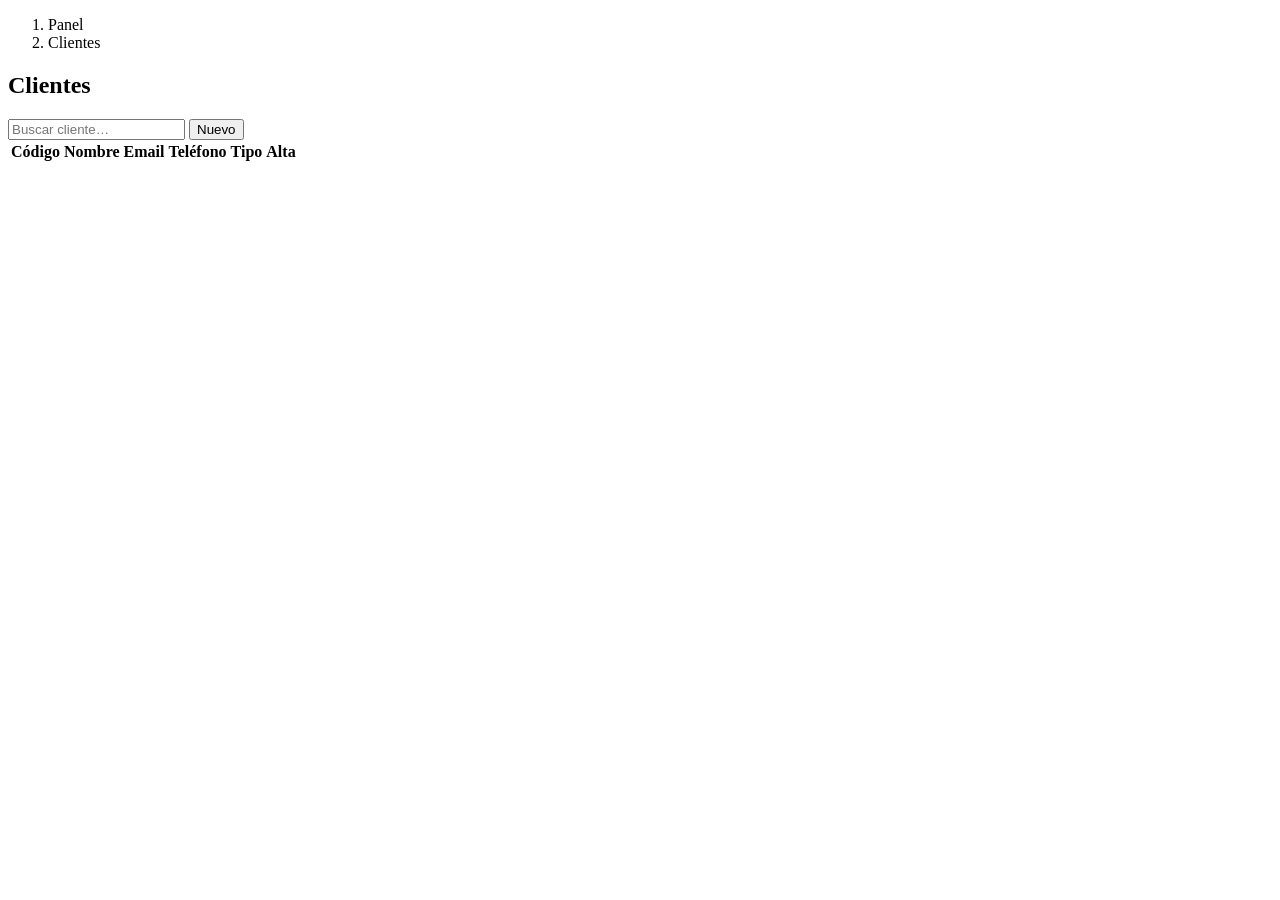
<file: src/main/resources/templates/clientes/lista.html>
<!DOCTYPE html>
<html lang="es" xmlns:th="http://www.thymeleaf.org"
    th:replace="~{fragments/layout :: layout(~{::title}, ~{::main-content})}">

<head>
    <title>Empleados — ERP Balmis</title>
</head>

<body>
    <th:block th:fragment="main-content">
        <nav aria-label="breadcrumb" class="balmis-breadcrumb">
            <ol class="breadcrumb mb-1">
                <li class="breadcrumb-item"><a th:href="@{/}">Panel</a></li>
                <li class="breadcrumb-item active" aria-current="page">Clientes</li>
            </ol>
        </nav>
        <!-- Aquí va el contenido específico de la lista de clientes -->
        <div class="d-flex flex-wrap justify-content-between align-items-center gap-2 mb-3">
            <h2 class="balmis-title h4 mb-0">Clientes</h2>
            <div class="d-flex gap-2">
                <input class="form-control form-control-sm" type="search" placeholder="Buscar cliente…" />
                <button class="btn btn-primary btn-sm"><i class="bi bi-plus-lg"></i> Nuevo</button>
            </div>
        </div>
        <div class="table-responsive bg-white rounded-3 shadow-sm">
            <table class="table table-hover balmis-table mb-0">
                <thead>
                    <tr>
                        <th>Código</th>
                        <th>Nombre</th>
                        <th>Email</th>
                        <th>Teléfono</th>
                        <th>Tipo</th>
                        <th>Alta</th>
                    </tr>
                </thead>
                <tbody>
                    <tr th:each="cliente : ${clientes}">
                        <td th:text="${cliente.codigoCliente}"></td>
                        <td th:text="${cliente.nombre}"></td>
                        <td th:text="${cliente.email}"></td>
                        <td th:text="${cliente.telefono}"></td>
                        <td>
                            <span class="badge" th:classappend="${cliente.tipoCliente.name() == 'ACTIVO'}
                                            ? 'bg-success'
                                            : (${cliente.tipoCliente.name() == 'PROSPECTO'}
                                                ? 'bg-warning text-dark'
                                                : 'bg-secondary')" th:text="${cliente.tipoCliente}"></span>
                        </td>
                        <td th:text="${#temporals.format(cliente.fechaAlta, 'dd/MM/yyyy')}"></td>
                    </tr>
                </tbody>
            </table>
        </div>
    </th:block>
</body>

</html>
</file>
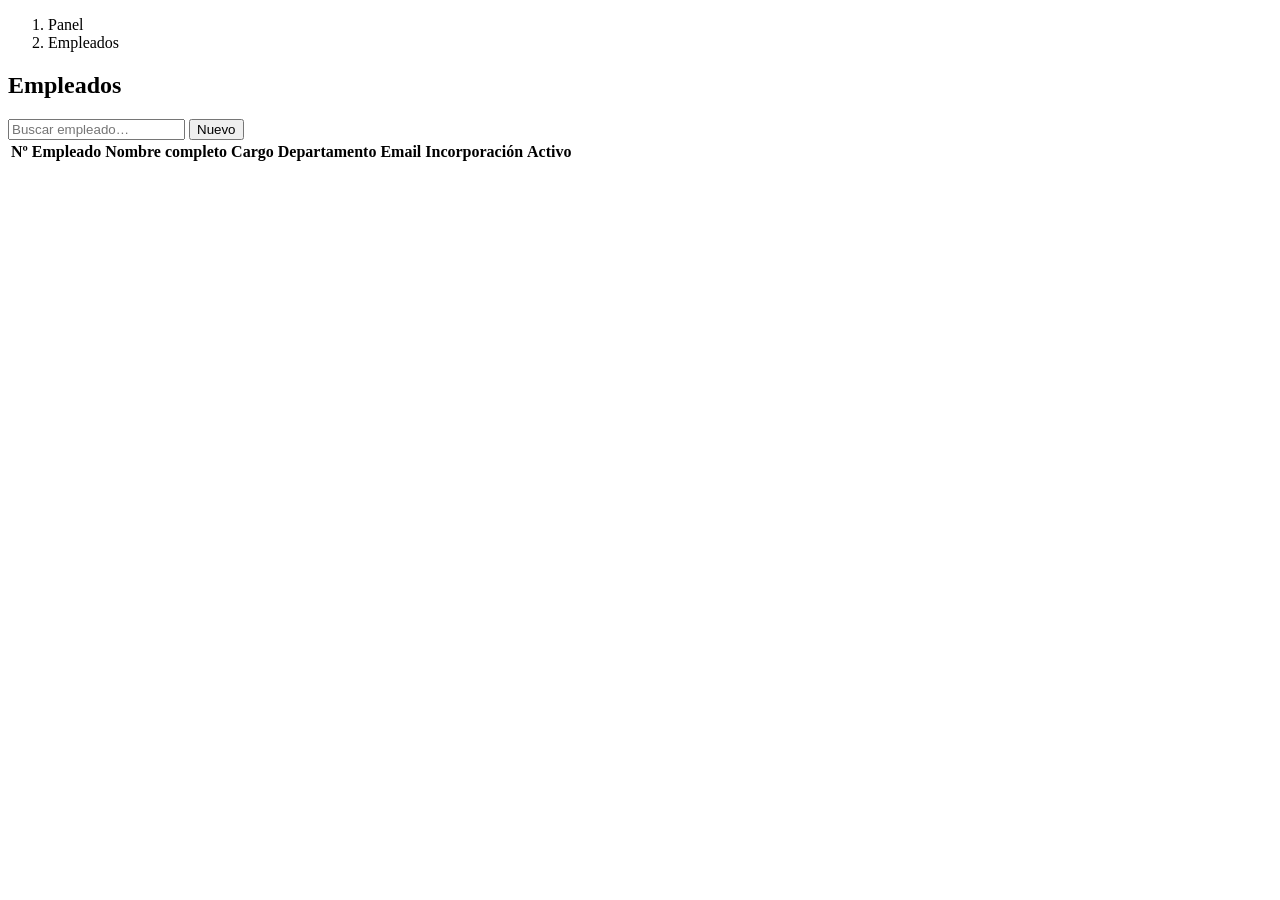
<file: src/main/resources/templates/empleados/lista.html>
<!DOCTYPE html>
<html lang="es" xmlns:th="http://www.thymeleaf.org"
    th:replace="~{fragments/layout :: layout(~{::title}, ~{::main-content})}">

<head>
    <title>Empleados — ERP Balmis</title>
</head>

<body>
    <th:block th:fragment="main-content">
        <nav aria-label="breadcrumb" class="balmis-breadcrumb">
            <ol class="breadcrumb mb-1">
                <li class="breadcrumb-item"><a th:href="@{/}">Panel</a></li>
                <li class="breadcrumb-item active" aria-current="page">Empleados</li>
            </ol>
        </nav>

        <div class="d-flex flex-wrap justify-content-between align-items-center gap-2 mb-3">
            <h2 class="balmis-title h4 mb-0">Empleados</h2>
            <div class="d-flex gap-2">
                <input class="form-control form-control-sm" type="search" placeholder="Buscar empleado…" />
                <button class="btn btn-primary btn-sm"><i class="bi bi-plus-lg"></i> Nuevo</button>
            </div>
        </div>
        <div class="table-responsive bg-white rounded-3 shadow-sm">
            <table class="table table-hover balmis-table mb-0">
                <thead>
                    <tr>
                        <th>Nº Empleado</th>
                        <th>Nombre completo</th>
                        <th>Cargo</th>
                        <th>Departamento</th>
                        <th>Email</th>
                        <th>Incorporación</th>
                        <th>Activo</th>
                    </tr>
                </thead>
                <tbody>
                    <tr th:each="empleado : ${empleados}">
                        <td th:text="${empleado.numeroEmpleado}"></td>
                        <td th:text="${empleado.nombre + ' ' + empleado.apellidos}"></td>
                        <td th:text="${empleado.cargo}"></td>
                        <td th:text="${empleado.departamento}"></td>
                        <td th:text="${empleado.email}"></td>
                        <td th:text="${#temporals.format(empleado.fechaIncorporacion, 'dd/MM/yyyy')}"></td>
                        <td>
                            <span class="badge" th:classappend="${empleado.activo} ? 'bg-success' : 'bg-secondary'"
                                th:text="${empleado.activo} ? 'Sí' : 'No'"></span>
                        </td>
                    </tr>
                </tbody>
            </table>
        </div>
    </th:block>
</body>

</html>
</file>
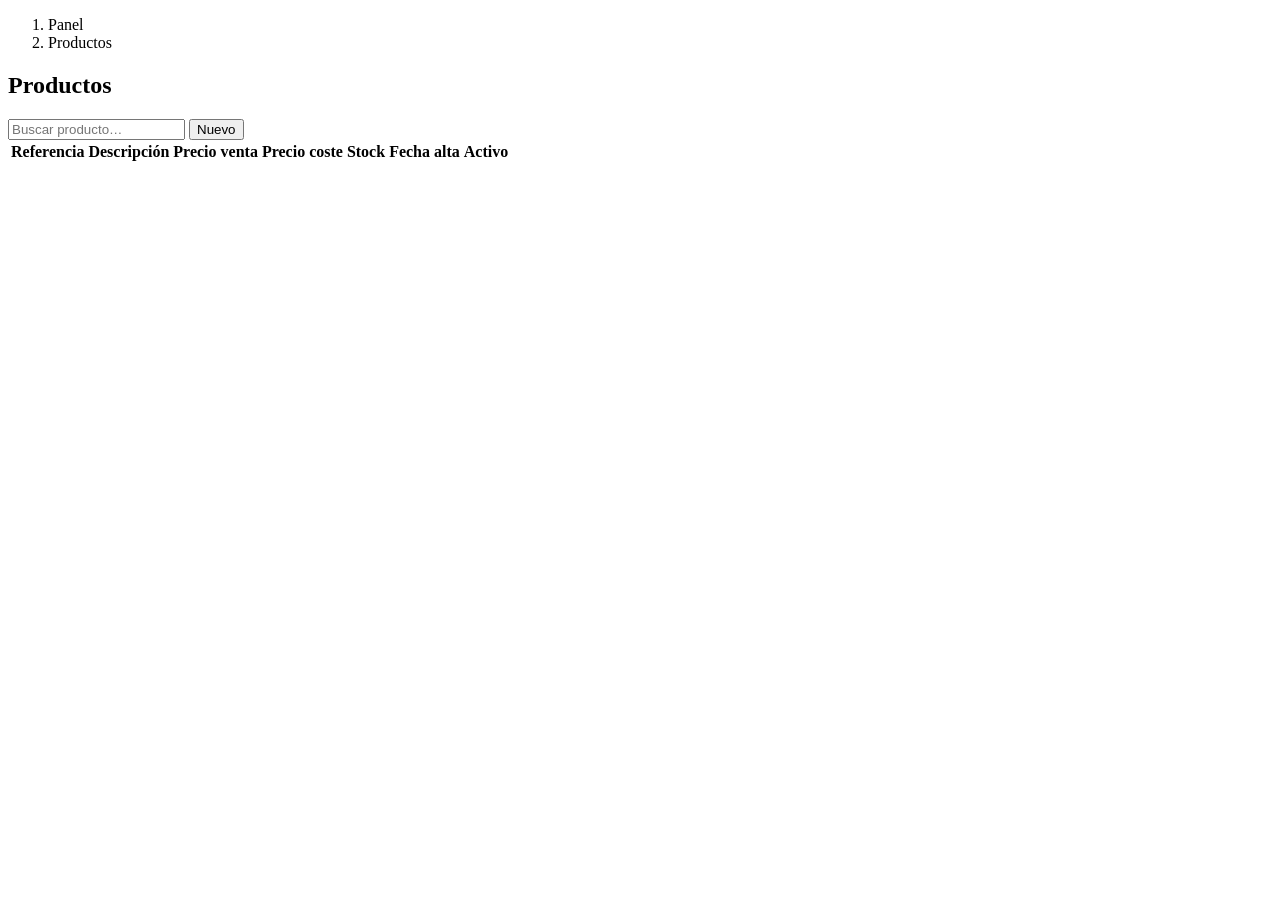
<file: src/main/resources/templates/productos/lista.html>
<!DOCTYPE html>
<html lang="es" xmlns:th="http://www.thymeleaf.org"
    th:replace="~{fragments/layout :: layout(~{::title}, ~{::main-content})}">

<head>
    <title>Empleados — ERP Balmis</title>
</head>

<body>
    <th:block th:fragment="main-content">
        <nav aria-label="breadcrumb" class="balmis-breadcrumb">
            <ol class="breadcrumb mb-1">
                <li class="breadcrumb-item"><a th:href="@{/}">Panel</a></li>
                <li class="breadcrumb-item active" aria-current="page">Productos</li>
            </ol>
        </nav>

        <div class="d-flex flex-wrap justify-content-between align-items-center gap-2 mb-3">
            <h2 class="balmis-title h4 mb-0">Productos</h2>
            <div class="d-flex gap-2">
                <input class="form-control form-control-sm" type="search" placeholder="Buscar producto…" />
                <button class="btn btn-primary btn-sm"><i class="bi bi-plus-lg"></i> Nuevo</button>
            </div>
        </div>
        <div class="table-responsive bg-white rounded-3 shadow-sm">
            <table class="table table-hover balmis-table mb-0">
                <thead>
                    <tr>
                        <th>Referencia</th>
                        <th>Descripción</th>
                        <th class="text-end">Precio venta</th>
                        <th class="text-end">Precio coste</th>
                        <th class="text-end">Stock</th>
                        <th>Fecha alta</th>
                        <th>Activo</th>
                    </tr>
                </thead>
                <tbody>
                    <tr th:each="producto : ${productos}">
                        <td th:text="${producto.referencia}"></td>
                        <td th:text="${producto.descripcion}"></td>
                        <td class="text-end" th:text="${#numbers.formatDecimal(producto.precioVenta, 1, 2)} + ' €'">
                        </td>
                        <td class="text-end" th:text="${#numbers.formatDecimal(producto.precioCoste, 1, 2)} + ' €'">
                        </td>
                        <td class="text-end" th:text="${producto.stock}"></td>
                        <td th:text="${#temporals.format(producto.fechaAlta, 'dd/MM/yyyy')}"></td>
                        <td>
                            <span class="badge" th:classappend="${producto.activo} ? 'bg-success' : 'bg-secondary'"
                                th:text="${producto.activo} ? 'Sí' : 'No'"></span>
                        </td>
                    </tr>
                </tbody>
            </table>
        </div>
    </th:block>
</body>

</html>
</file>
